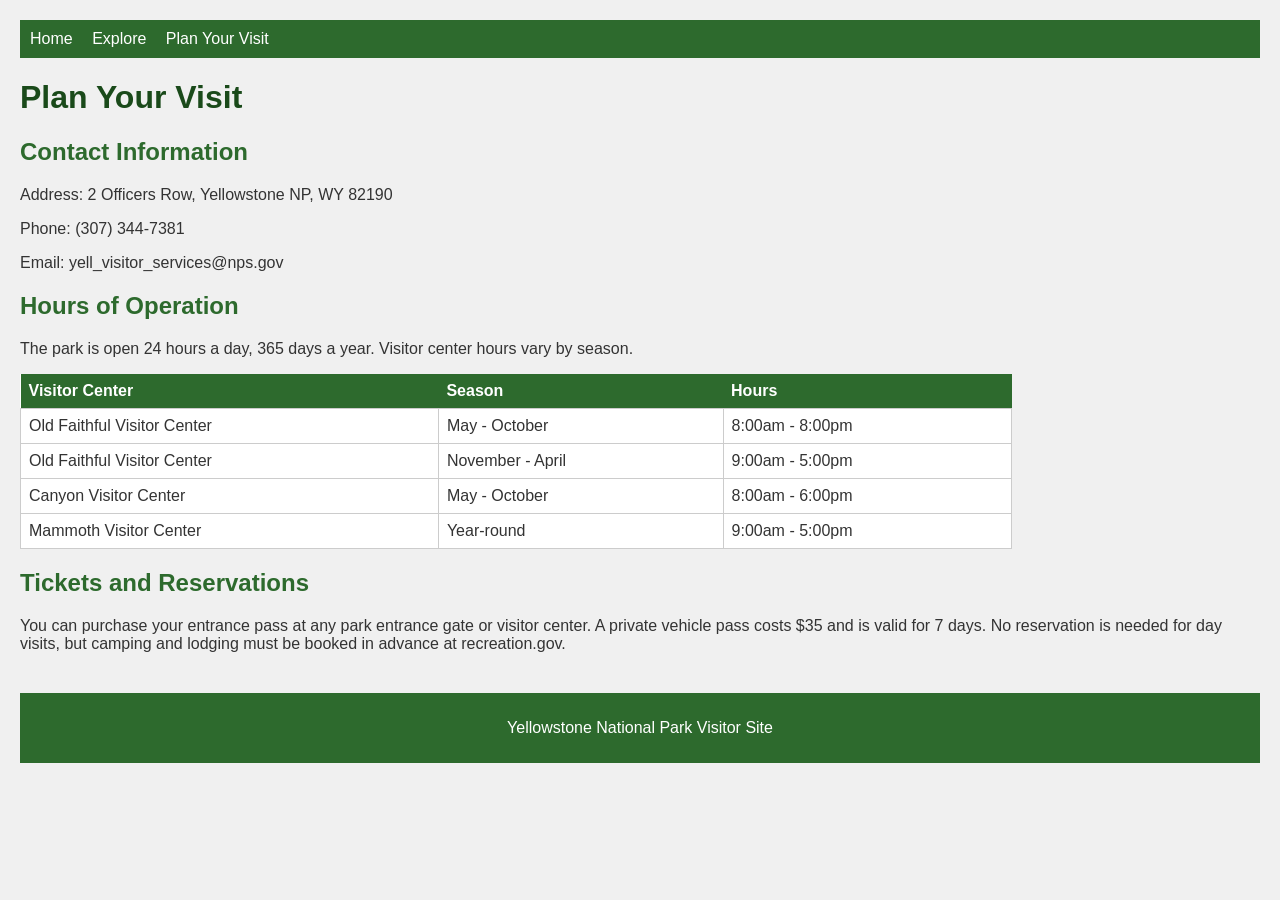
<file: visit.html>
<!DOCTYPE html>
<html lang="en">
<head>
  <meta charset="UTF-8" />
  <meta name="viewport" content="width=device-width, initial-scale=1.0" />
  <title>Plan Your Visit - Yellowstone National Park</title>
  <link rel="stylesheet" href="styles.css" />
</head>
<body>

  <nav>
    <a href="index.html">Home</a>
    <a href="explore.html">Explore</a>
    <a href="visit.html">Plan Your Visit</a>
  </nav>

  <h1>Plan Your Visit</h1>

  <h2>Contact Information</h2>
  <p>Address: 2 Officers Row, Yellowstone NP, WY 82190</p>
  <p>Phone: (307) 344-7381</p>
  <p>Email: yell_visitor_services@nps.gov</p>

  <h2>Hours of Operation</h2>
  <p>The park is open 24 hours a day, 365 days a year. Visitor center hours vary by season.</p>

  <table>
    <thead>
      <tr>
        <th>Visitor Center</th>
        <th>Season</th>
        <th>Hours</th>
      </tr>
    </thead>
    <tbody>
      <tr>
        <td>Old Faithful Visitor Center</td>
        <td>May - October</td>
        <td>8:00am - 8:00pm</td>
      </tr>
      <tr>
        <td>Old Faithful Visitor Center</td>
        <td>November - April</td>
        <td>9:00am - 5:00pm</td>
      </tr>
      <tr>
        <td>Canyon Visitor Center</td>
        <td>May - October</td>
        <td>8:00am - 6:00pm</td>
      </tr>
      <tr>
        <td>Mammoth Visitor Center</td>
        <td>Year-round</td>
        <td>9:00am - 5:00pm</td>
      </tr>
    </tbody>
  </table>

  <h2>Tickets and Reservations</h2>
  <p>You can purchase your entrance pass at any park entrance gate or visitor center. A private vehicle pass costs $35 and is valid for 7 days. No reservation is needed for day visits, but camping and lodging must be booked in advance at recreation.gov.</p>

  <footer>
    <p>Yellowstone National Park Visitor Site</p>
  </footer>

</body>
</html>
</file>
<file: styles.css>
/* Basic stylesheet for Yellowstone visitor site */

body {
  font-family: Arial, sans-serif;
  margin: 20px;
  background-color: #f0f0f0;
  color: #333333;
}

nav {
  background-color: #2d6a2d;
  padding: 10px;
  margin-bottom: 20px;
}

nav a {
  color: white;
  margin-right: 15px;
  text-decoration: none;
}

nav a:hover {
  text-decoration: underline;
  color: #ffff99;
}

h1 {
  color: #1a4a1a;
}

h2 {
  color: #2d6a2d;
  margin-top: 20px;
}

img {
  margin: 10px 0;
  border: 2px solid #2d6a2d;
}

ul {
  margin-left: 20px;
}

table {
  border-collapse: collapse;
  width: 80%;
  margin-top: 10px;
  background-color: white;
}

th {
  background-color: #2d6a2d;
  color: white;
  padding: 8px;
  text-align: left;
}

td {
  padding: 8px;
  border: 1px solid #cccccc;
}

tr:hover {
  background-color: #e8f5e8;
}

.highlight {
  background-color: #fff3cd;
}

footer {
  margin-top: 40px;
  padding: 10px;
  background-color: #2d6a2d;
  color: white;
  text-align: center;
}
</file>
